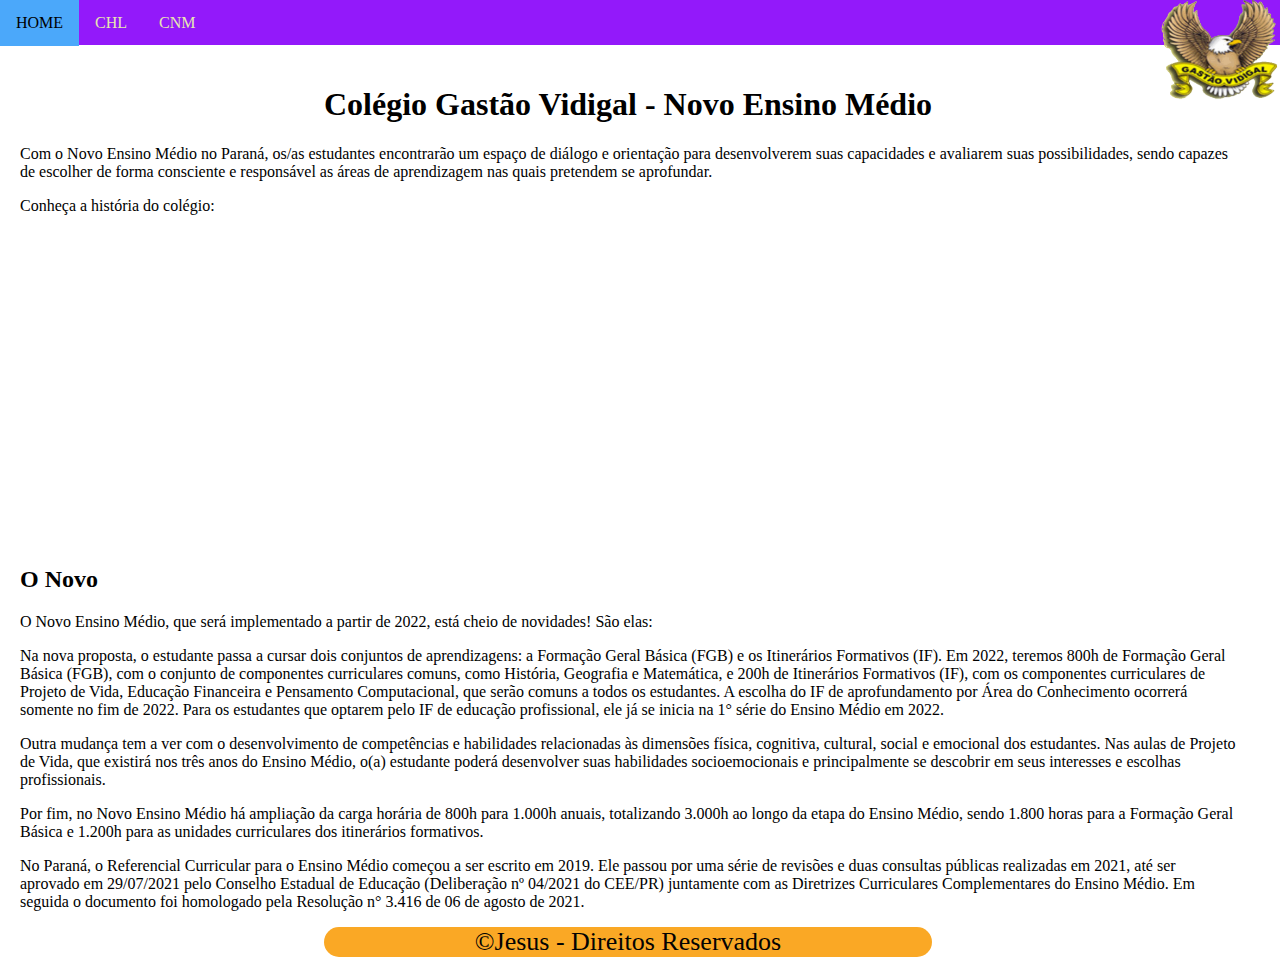
<file: index.html>
<!DOCTYPE html>
<html lang="pt-br" dir="ltr">

<head>
  <meta charset="utf-8">
  <title>Professor Jesus</title>
  <link rel="stylesheet" href="estilo.css">
</head>

<body>
  <div class="logoGastao">
    <img height="100px" width="120px" src="aguia.gif" alt="">
  </div>
  <div class="menuPrincipal">
    <nav>
      <ul>
        <li><a href="index.html">Home</a></li>
        <li><a href="pagina01.html">CHL</a></li>
        <li><a href="pagina02.html">CNM</a></li>
      </ul>
    </nav>
  </div>
  
  <div class="conteudo">
    <h1>Colégio Gastão Vidigal - Novo Ensino Médio</h1>
    <p>
      Com o Novo Ensino Médio no Paraná, os/as estudantes encontrarão um espaço de diálogo e orientação para
      desenvolverem suas capacidades e avaliarem suas possibilidades, sendo capazes de escolher de forma consciente e
      responsável as áreas de aprendizagem nas quais pretendem se aprofundar.
    </p>
     <p>Conheça a história do colégio:</p>
     <div class="video">
      <iframe width="560" height="315" src="https://www.youtube.com/embed/mUfCmvvJGRc" title="YouTube video player" frameborder="0" allow="accelerometer; autoplay; clipboard-write; encrypted-media; gyroscope; picture-in-picture" allowfullscreen></iframe>
    </div>
    <h2>O Novo</h2>
    O Novo Ensino Médio, que será implementado a partir de 2022, está cheio de novidades! São elas:

    <p>
      Na nova proposta, o estudante passa a cursar dois conjuntos de aprendizagens: a Formação Geral Básica (FGB) e os
      Itinerários Formativos (IF). Em 2022, teremos 800h de Formação Geral Básica (FGB), com o conjunto de componentes
      curriculares comuns, como História, Geografia e Matemática, e 200h de Itinerários Formativos (IF), com os
      componentes curriculares de Projeto de Vida, Educação Financeira e Pensamento Computacional, que serão comuns a
      todos os estudantes. A escolha do IF de aprofundamento por Área do Conhecimento ocorrerá somente no fim de 2022.
      Para os estudantes que optarem pelo IF de educação profissional, ele já se inicia na 1° série do Ensino Médio em
      2022.
    </p>
    <p>
      Outra mudança tem a ver com o desenvolvimento de competências e habilidades relacionadas às dimensões física,
      cognitiva, cultural, social e emocional dos estudantes. Nas aulas de Projeto de Vida, que existirá nos três anos
      do Ensino Médio, o(a) estudante poderá desenvolver suas habilidades socioemocionais e principalmente se descobrir
      em seus interesses e escolhas profissionais.
    </p>

    <p>
      Por fim, no Novo Ensino Médio há ampliação da carga horária de 800h para 1.000h anuais, totalizando 3.000h ao
      longo da etapa do Ensino Médio, sendo 1.800 horas para a Formação Geral Básica e 1.200h para as unidades
      curriculares dos itinerários formativos.
    </p>

    <p>
      No Paraná, o Referencial Curricular para o Ensino Médio começou a ser escrito em 2019. Ele passou por uma série de
      revisões e duas consultas públicas realizadas em 2021, até ser aprovado em 29/07/2021 pelo Conselho Estadual de
      Educação (Deliberação nº 04/2021 do CEE/PR) juntamente com as Diretrizes Curriculares Complementares do Ensino
      Médio. Em seguida o documento foi homologado pela Resolução n° 3.416 de 06 de agosto de 2021.
    </p>
    <div class="capaRodape">
      <div id="rodape">
        &copy;Jesus - Direitos Reservados
      </div>
    </div>

  </div>




</body>

</html>
</file>
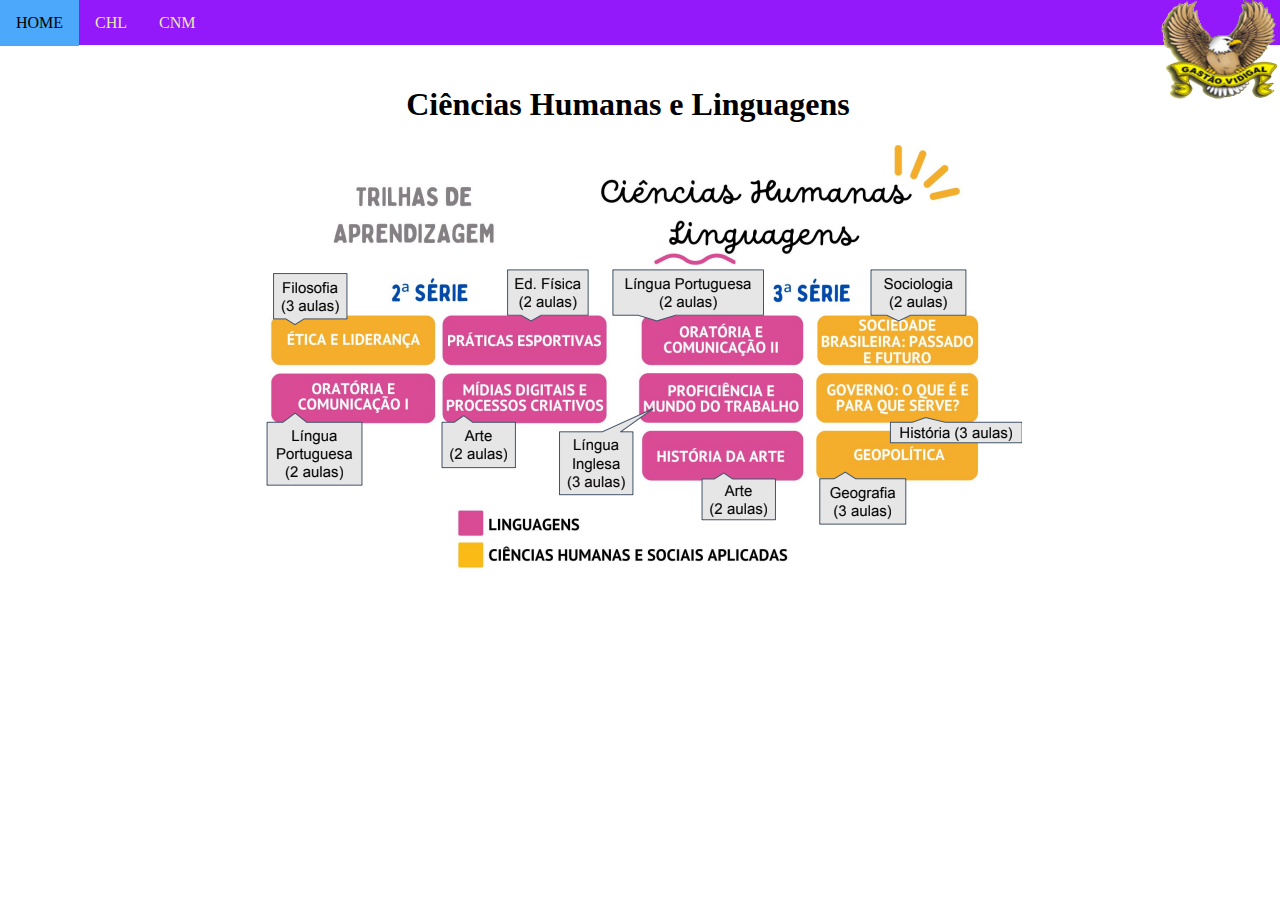
<file: pagina01.html>
<!DOCTYPE html>
<html lang="pt-br">

<head>
  <meta charset="UTF-8">
  <meta http-equiv="X-UA-Compatible" content="IE=edge">
  <meta name="viewport" content="width=device-width, initial-scale=1.0">
  <title>Document</title>
  <link rel="stylesheet" href="estilo.css">
</head>

<body>
  <div class="logoGastao">
    <img height="100px" width="120px" src="aguia.gif" alt="">
  </div>
  <div class="menuPrincipal">
    <nav>
      <ul>
        <li><a href="index.html">Home</a></li>
        <li><a href="pagina01.html">CHL</a></li>
        <li><a href="pagina02.html">CNM</a></li>
      </ul>
    </nav>
  </div>
  <div class="constudoAnual">
    <div class="conteudo">
      <h1>Ciências Humanas e Linguagens</h1>
      <div class="formacao">
        <img src="linguagem.png" alt="">
      </div>
    </div>
  </div>
</body>

</html>
</file>
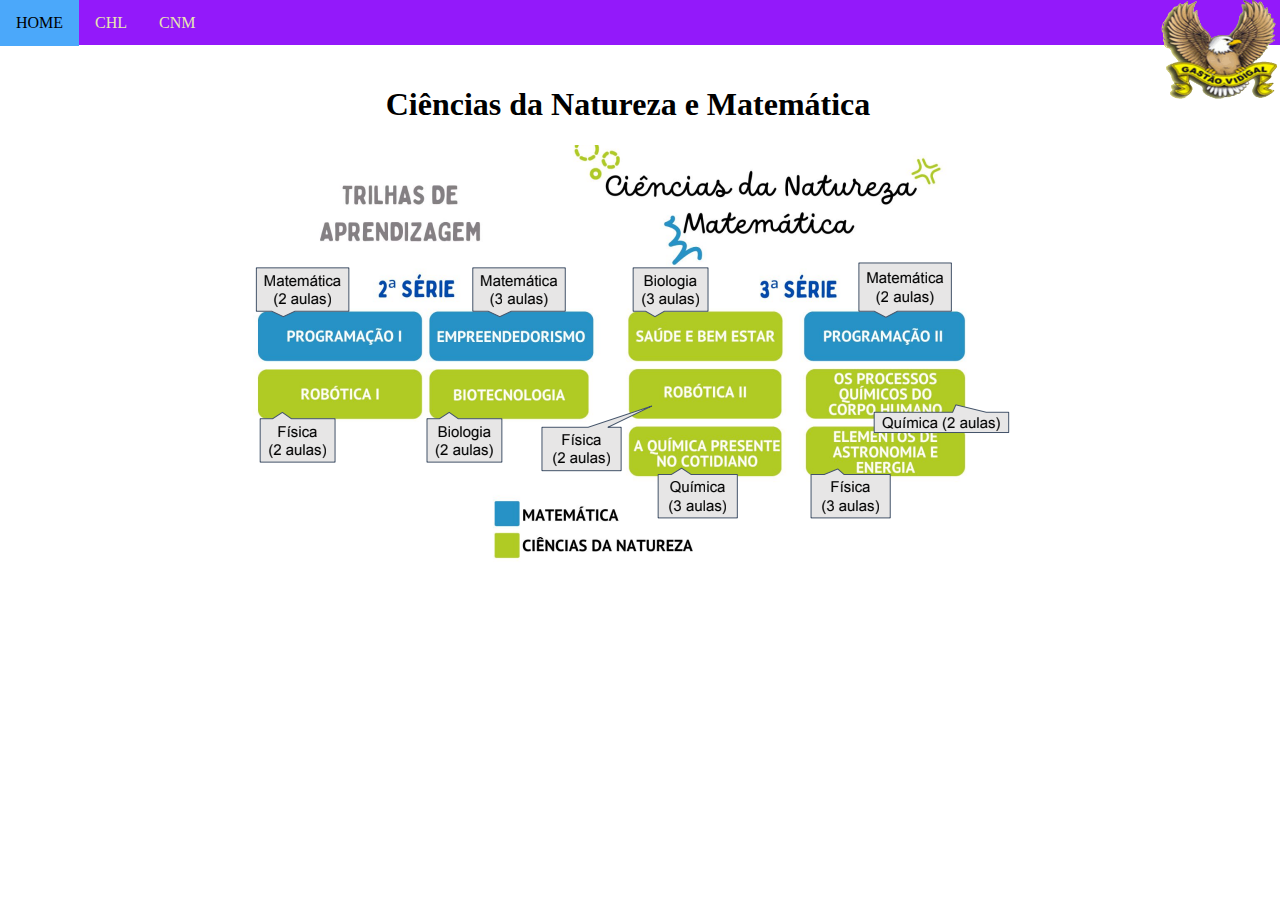
<file: pagina02.html>
<!DOCTYPE html>
<html lang="pt-br">

<head>
  <meta charset="UTF-8">
  <meta http-equiv="X-UA-Compatible" content="IE=edge">
  <meta name="viewport" content="width=device-width, initial-scale=1.0">
  <title>Document</title>
  <link rel="stylesheet" href="estilo.css">
</head>

<body>
  <div class="logoGastao">
    <img height="100px" width="120px" src="aguia.gif" alt="">
  </div>
  <div class="menuPrincipal">
    <nav>
      <ul>
        <li><a href="index.html">Home</a></li>
        <li><a href="pagina01.html">CHL</a></li>
        <li><a href="pagina02.html">CNM</a></li>
      </ul>
    </nav>
  </div>
  </div>
  <div class="constudoAnual">

    <div class="conteudo">
      <h1>Ciências da Natureza e Matemática</h1>
      <div class="formacao">
        <img src="ciencias.png" alt="">
      </div>
    </div>
  </div>
</body>

</html>
</file>
<file: estilo.css>
body {
  margin: 0;
  padding: 0;
}
h1 {
  text-align: center;
}
.caixa1 {
   position: relative;
   background: rgb(161, 230, 218);
   width: 200px;
   height: 200px;
   color: #FFFFFF;
   left: 50%;
}
.menuPrincipal {
  position: fixed;
  background: #9319FA;
  width: 100%;
  height: 45px;
  top: 0pt;
  left: 0;
  z-index: 900;
}
nav ul {  
  list-style-type: none;
  margin: 0;
  padding: 0;
  overflow: 0;
}
li {
  float: left;
}
li a {
  display: block;
  color:rgb(231, 231, 176);
  text-align: center;
  padding: 14px 16px;
  text-decoration: none;
  font-family: 'Times New Roman', Times, serif;
  text-transform: uppercase;
}
li a:hover{
  background:#4BA8FA;
  color: black;
} 
.imgEstudo {
    position: absolute;
    width: 90%;
    height: 120px;
    background: #ade0e2;
    top: 45px;
    left: 0;
    margin: 20px;
    border-color: rgb(235, 240, 235);
    border-width: 20px;
    border-style: solid;
    padding: 20px;
    display: flex;
    justify-content: center;
}
#aguia {
   width: 20%;
}
#rodape {
   position: relative;
   bottom: 0;
   border-radius: 25px;
   width: 50%;
   height: 30px;
   background: #FAA825;
   color:#030303;
   display: flex;
   justify-content: center;
   font-size: 26px;
   font-family: 'Times New Roman', Times, serif;
}
.capaRodape {
  position: relative;
  width: 100%;
  display: flex;
   justify-content: center;
}
.conteudo {
  position: absolute;
  top: 45px;
  width: 95%;
  padding: 20px;
}
.logoGastao {
   position: fixed;
   top: 0;
   right: 0;
   z-index: 999;
   width: 120px;
   height: 100px;
}
.conteudoAnual{
   width: 100%;
}
.formacao {
   position: relative;
   width: 100%;
   display: flex;
   justify-content: center;
}
.video {
  position: relative;
  display: flex;
  justify-content: center;
}
</file>
